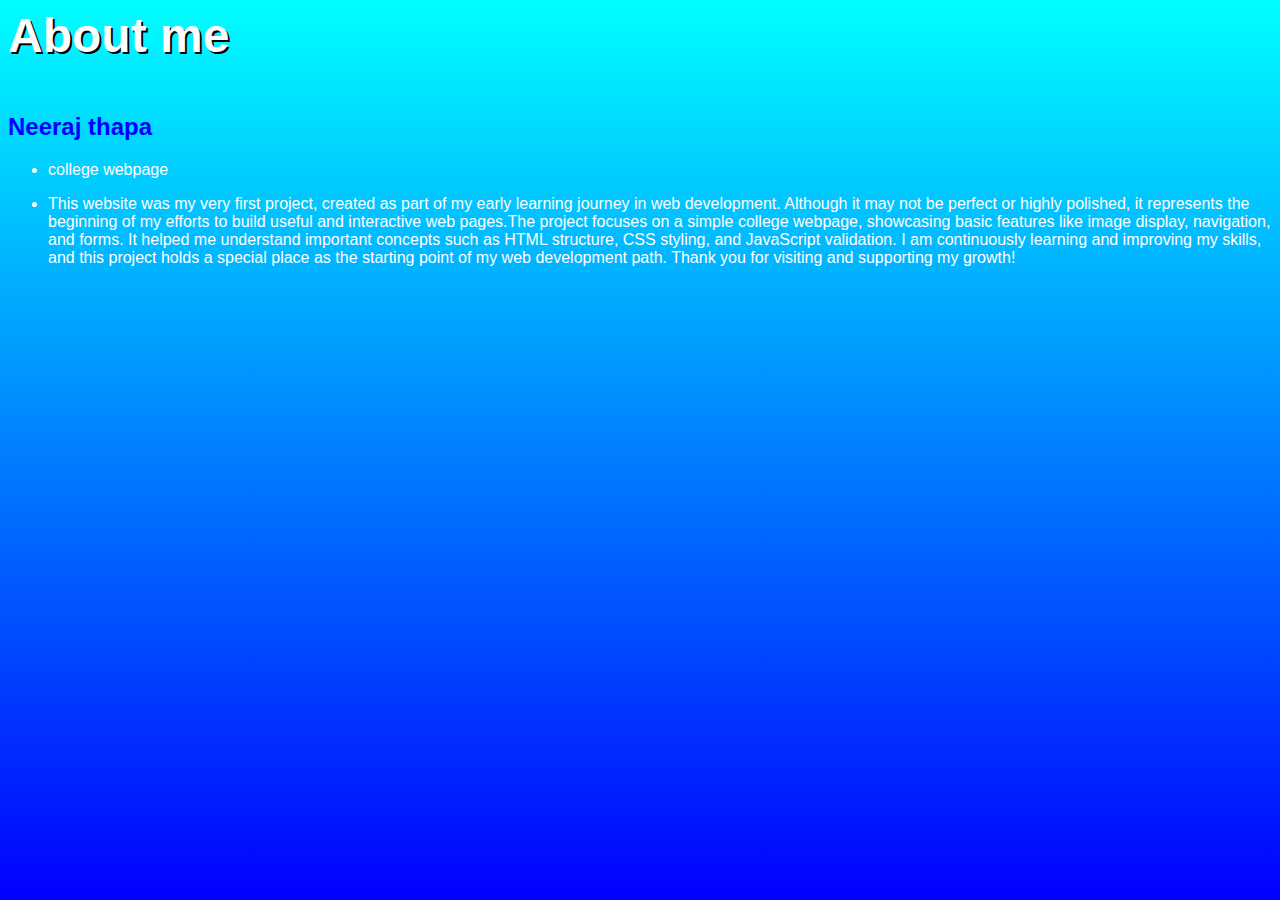
<file: about use.html>
<html>
<head>
<title>About Us</title>
<link rel="stylesheet" href="style.css">
</head>
<body id="a">
<header>
<h1 id="hs">  About me</h1>
</header>
<main>
<section>
<h2  style="color:blue" >Neeraj thapa </h2>

<ul   style="color:white">
<li>college webpage</li>
<li>
    <p>This website was my very first project, created as part of my early learning journey in web development. Although it may not be perfect or highly polished,
      it represents the beginning of my efforts to build useful and interactive web pages.The project focuses on a simple college webpage, showcasing basic 
      features like image display, navigation, and forms. It helped me understand important concepts such as HTML structure, CSS styling, and JavaScript validation.
      I am continuously learning and improving my skills, and this project holds a special place as the starting point of my web development path. Thank you for 
      visiting and supporting my growth!</p>
</li>
</ul>
</section>
</main>
</body>
</html>
</file>
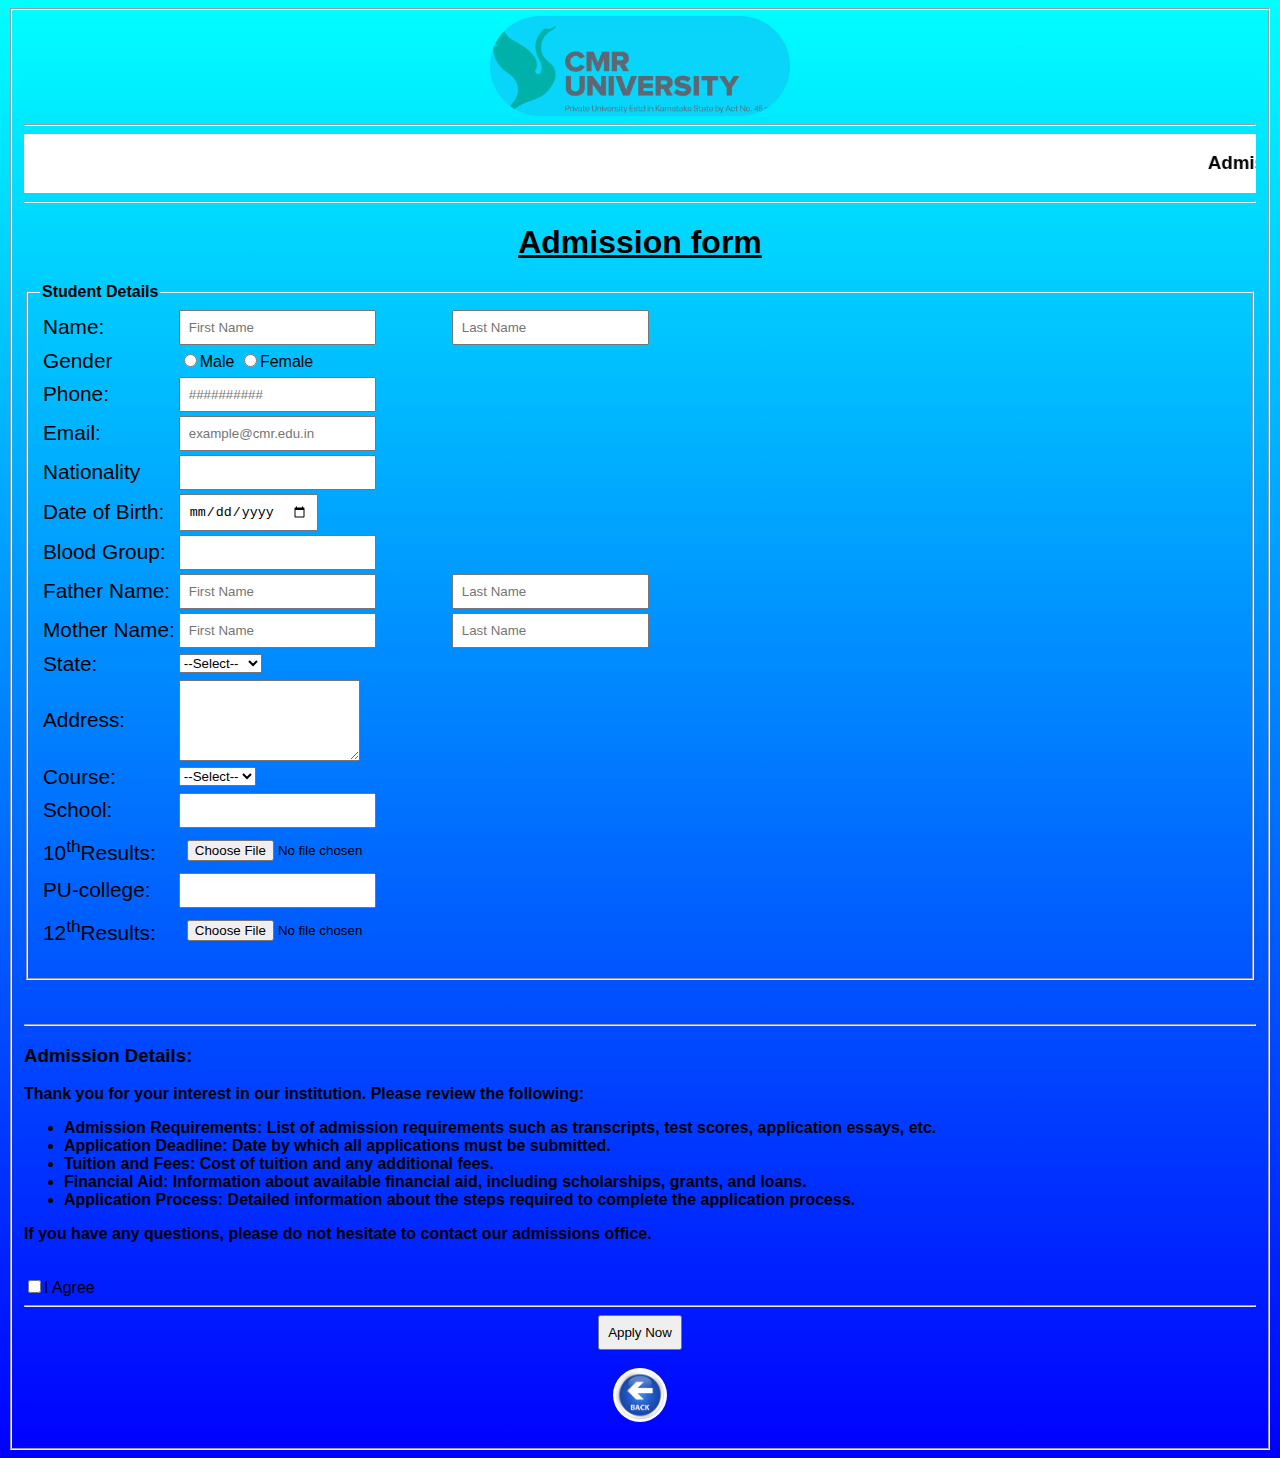
<file: adm1.html>
<html>
<head>
<title>Student Admission Form</title>
<link rel="stylesheet" href="style.css">
</head>
<body  id="a">
<fieldset>
<center><img  class =" butt"src="Logo-CMRU.png" height="100" width="300"></center>
<hr>
<marquee bgcolor="white"> <h3>Admissions are open for 2023  apply now </h3> </marquee>
<hr>
<center><h1><u>Admission form</u></h1></center>
<fieldset>
<legend><b>Student Details</b></legend>
<form>
<table>
<tr>
<td style="font-size:130%"> Name: </td>
<td><input type="text" placeholder="First Name"></td>
<td><input type="text" placeholder="Last Name"></td>
</tr>
<tr>
<td style="font-size:130%"> Gender</td>
<td><input type="radio" name="gender" value="Male">Male
    <input type="radio" name="gender" value="Female">Female</td>
</tr>
<tr>
<td style="font-size:130%">Phone: </td>
<td align="left"><input type="text" placeholder="##########"></td>
</tr>
<tr>
<td style="font-size:130%">Email:</td>
<td><input type="text" placeholder="example@cmr.edu.in"></td>
</tr>
<tr>
<td style="font-size:130%">Nationality</td>
<td align="left"><input type="text"></td>
</tr>
<tr>
<td style="font-size:130%">Date of Birth:</td>
<td><input type="date" id="dob" name="date of birth"></td>
</tr>
<tr>
<td style="font-size:130%">Blood Group:</td>
<td><input type="text"></td>
</tr>
<tr>
<td style="font-size:130%"> Father Name: </td>
<td><input type="text" placeholder="First Name"></td>
<td><input type="text" placeholder="Last Name"></td>
</tr>
<tr>
<td style="font-size:130%"> Mother Name: </td>
<td><input type="text" placeholder="First Name"></td>
<td><input type="text" placeholder="Last Name"></td>
</tr>
<tr>
<td style="font-size:130%">State:</td>
<td><select id="state">
<option>--Select--</option>
<option>Delhi</option>
<option>Mumbai</option>
<option>Chennai</option>
<option>Bangalore</option>
<option>Punjab</option>
</select></td>
</tr>
<tr>
<td style="font-size:130%">Address: </td>
<td><textarea name="addressTxt" rows="5" cols="20"></textarea></td>
</tr>
<tr>
<td style="font-size:130%">Course:</td>
<td><select id="course">
<option>--Select--</option>
<option>BCA</option>
<option>BBA</option>
<option>B.Com</option>
<option>LL.B</option>
<option>B.Tech</option>
</select></td>
</tr>
<tr>
<td style="font-size:130%">School:</td>
<td><input type="text"></td>
</tr>
<tr>
<td style="font-size:130%">10<sup>th</sup>Results:</td>
<td><input type="file"></td>
</tr>
<tr>
<td style="font-size:130%">PU-college:</td>
<td><input type="text"></td>
</tr>
<tr>
<td style="font-size:130%">12<sup>th</sup>Results:</td>
<td><input type="file"></td>
</tr>
</table>
</fieldset>
</form>
<br>
<br>
<hr>
<h3>Admission Details:</h3>
<p><b>Thank you for your interest in our institution. Please review the following:</b></p>
<ul><b>
<li>Admission Requirements: List of admission requirements such as transcripts, test scores, application essays, etc.</li>
<li>Application Deadline: Date by which all applications must be submitted.</li>
<li>Tuition and Fees: Cost of tuition and any additional fees.</li>
<li>Financial Aid: Information about available financial aid, including scholarships, grants, and loans.</li>
<li>Application Process: Detailed information about the steps required to complete the application process.</li></b>
</ul>
<p><b>If you have any questions, please do not hesitate to contact our admissions office.</b></p>
<br>
<form>
<input type="checkbox">I Agree
<hr>
<center><tr><td><a href="success.html">
<input type="button" value="Apply Now"></a>
<br>
<br>
<a  href="index.html" >
<img class="bu" src="back-blue-button-xs.jpg " 
width="50" hight="50"></a>
</td></center></tr>
</form>
</fieldset>
</body>
</html>
</file>
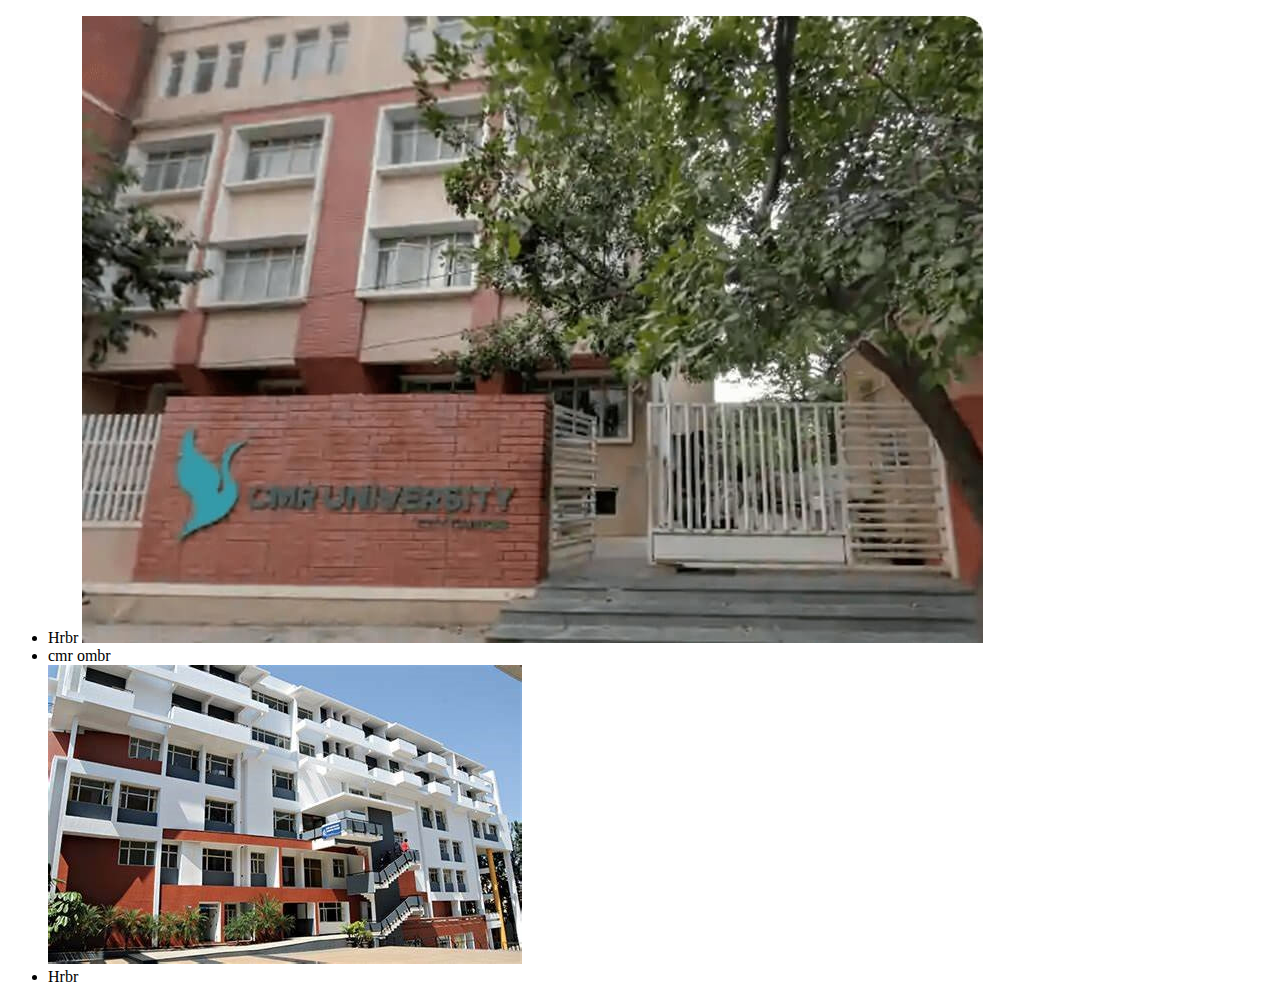
<file: infra.html>
<!DOCTYPE html>
<html lang="en">
<head>
    <meta charset="UTF-8">
    <meta name="viewport" content="width=device-width, initial-scale=1.0">
    <title>INFASTRUCTURE</title>
    
</head>
<body>
<ul>
    <li>Hrbr
        <img src="hrbr cme.jpg">
    </li>
    <li >cmr ombr</li>
    <img src="cmr ombr.jpg">
    <li img src=".jpg">Hrbr</li>
</ul>
</body>
</html>
</file>
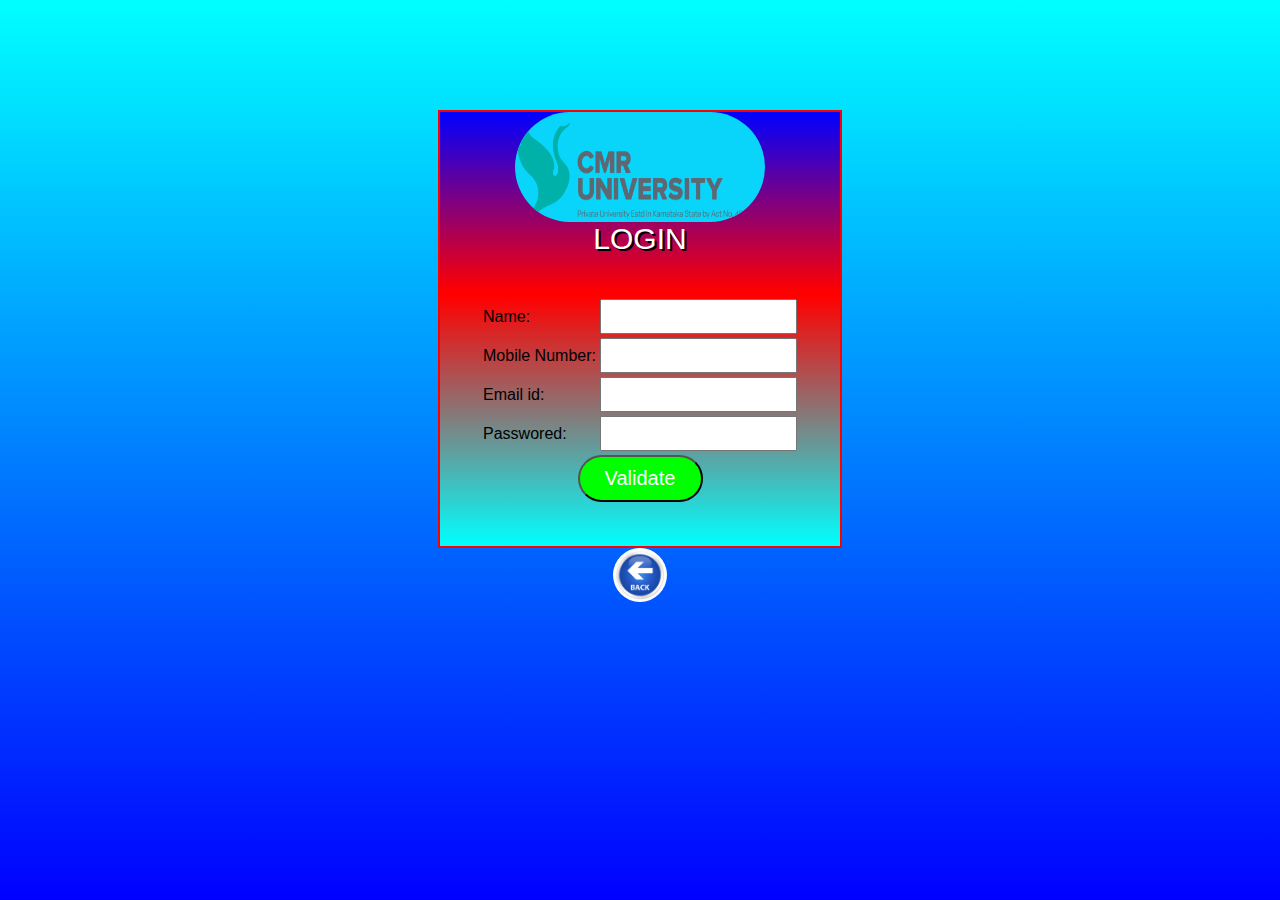
<file: login.html>
<html >
<head>
   
   

    <title>login</title>

   
<link rel="stylesheet" href="style.css">
<script src="validate.js"> </script>
<script>
function sam(){
alert("SAmple");
}
</script>
</head>

<body id="a">
<form>
<center>
<div style="text-shadow: 2px 2px #000;"  id="heading">
<img class="butt" src="Logo-CMRU.png" height="110" width="250"><br>
LOGIN</div>
</center>

<center>

<div id="form" >

<table border="0">

<tr>
<td>Name:</td>
<td><input type="text" size="20" id="nameTxt"></td>
</tr>

<tr>
<td>Mobile Number:</td>
<td><input type="text" size="20" id="contactTxt"></td>
</tr>

<tr>
<td>Email id:</td>
<td><input type="text" size="20" id="mailTxt"></td>
</tr>

<tr>
<td>Passwored:</td>
<td><input type="text" size="20" id="passwordTxt"></td>
</tr>

<tr>
<td colspan="2">
<center>
<button class="button" onClick="validate();">Validate</button></center>
</td>
</tr>

</table>

</div>
<a  href="index.html" >
<img class="bu" src="back-blue-button-xs.jpg "
 width="50" hight="50"></a>


<center>

</form>

</body>
 
</html>
</file>
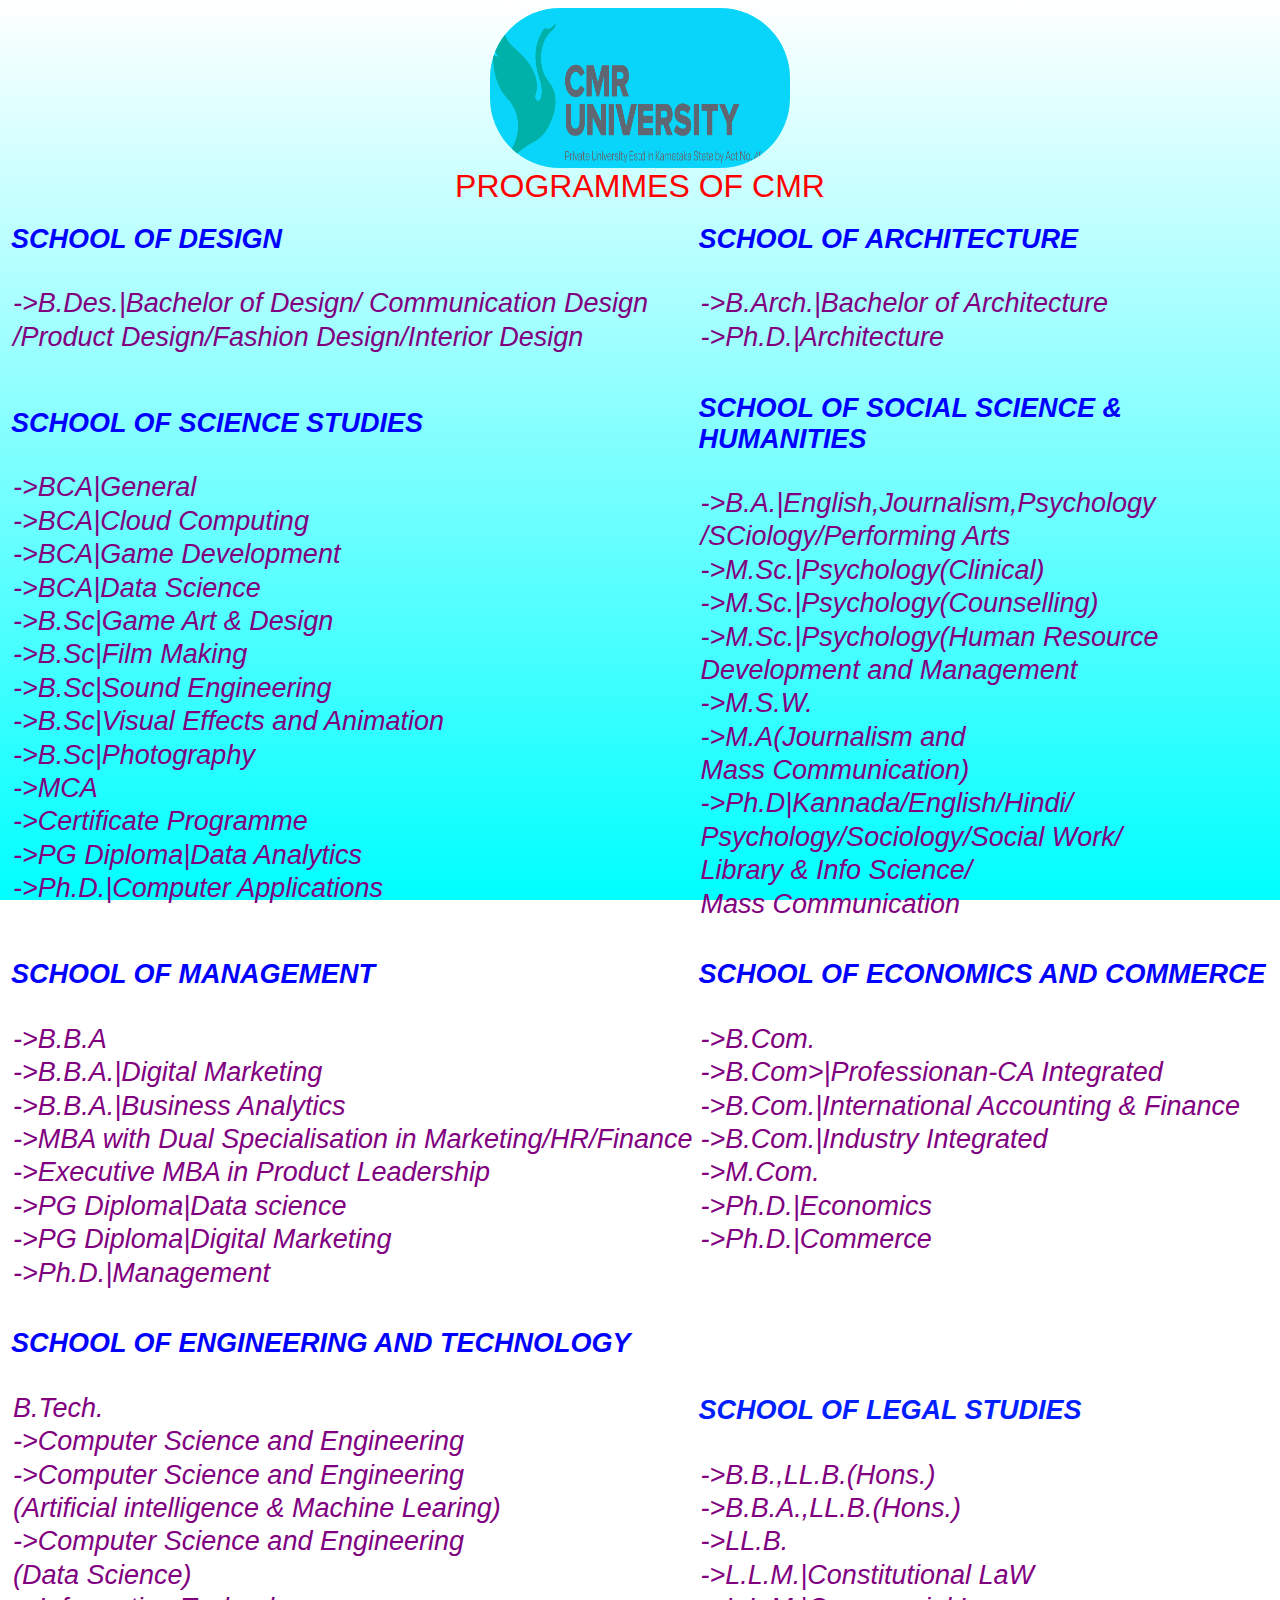
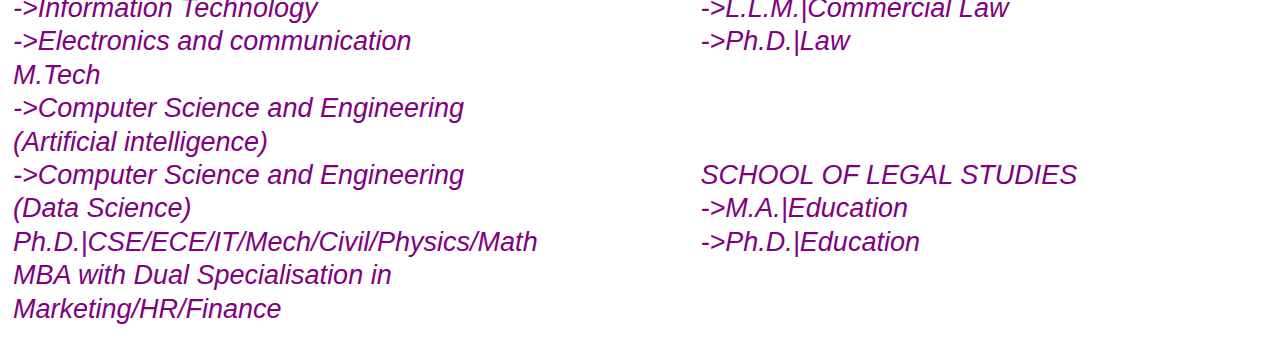
<file: program1.html>
<html>
<head>
<title>PRROGRAMMES OF CMR</title>
<style>
    body{
        background-image: url('cmr ombr.jpg');
        background-repeat: no-repeat;
        background-attachment: fixed;
        background-size: 100% 100%;
    }
    table{
        font-style:oblique;
        font-size:27px;
        font-weight:900;
        font-stretch: expanded;
        
    }
</style>
<link rel="stylesheet" href="style.css">


</head>
<body id="prog">
<center>
<img  class="butt" src="Logo-CMRU.png"
 height="160" width="300">

<form><font style="color:red"><font size="6">PROGRAMMES OF CMR</font size></font> 
</center>
<center>
    <em>
<table border:"1" align=center">
<tr>
<td><font style="color:blue">SCHOOL OF DESIGN</font>
<option><font style="color:purple"></option>
<option>->B.Des.|Bachelor of Design/ Communication Design</option>
<option>/Product Design/Fashion Design/Interior Design</option>
<option></option>
</td>
<td><font style="color:blue">SCHOOL OF ARCHITECTURE</font>
<option><font style="color:purple"></option>
<option>->B.Arch.|Bachelor of Architecture</option>
<option>->Ph.D.|Architecture</option>
<option></option>
</td>
</tr
<tr>
<td><font style="color:blue">SCHOOL OF SCIENCE STUDIES</font>
<option><font style="color:purple"></option>
<option>->BCA|General</option>
<option>->BCA|Cloud Computing</option>
<option>->BCA|Game Development</option>
<option>->BCA|Data Science</option>
<option>->B.Sc|Game Art & Design</option>
<option>->B.Sc|Film Making</option>
<option>->B.Sc|Sound Engineering</option>
<option>->B.Sc|Visual Effects and Animation</option>
<option>->B.Sc|Photography</option>
<option>->MCA</option>
<option>->Certificate Programme</option>
<option>->PG Diploma|Data Analytics</option>
<option>->Ph.D.|Computer Applications</option>
<option></option>
</td>
<td><font style="color:blue">SCHOOL OF SOCIAL SCIENCE & HUMANITIES</font>
<option><font style="color:purple"></option>
<option>->B.A.|English,Journalism,Psychology</option>
<option>/SCiology/Performing Arts</option>
<option>->M.Sc.|Psychology(Clinical)</option>
<option>->M.Sc.|Psychology(Counselling)</option>
<option>->M.Sc.|Psychology(Human Resource</option>
<option>Development and Management</option>
<option>->M.S.W.</option>
<option>->M.A(Journalism and</option>
<option>Mass Communication)</option>
<option>->Ph.D|Kannada/English/Hindi/</option>
<option>Psychology/Sociology/Social Work/</option>
<option>Library & Info Science/</option>
<option>Mass Communication</option>
<option></option>
</td>
</tr>
<tr>
<td><font style="color:blue">SCHOOL OF MANAGEMENT</font>
<option><font style="color:purple"></option>
<option>->B.B.A</option>
<option>->B.B.A.|Digital Marketing</option>
<option>->B.B.A.|Business Analytics</option>
<option>->MBA with Dual Specialisation in Marketing/HR/Finance</option>
<option>->Executive MBA in Product Leadership</option>
<option>->PG Diploma|Data science</option>
<option>->PG Diploma|Digital Marketing</option>
<option>->Ph.D.|Management</option>
<option></option>
</td>
<td><font style="color:blue">SCHOOL OF ECONOMICS AND COMMERCE</font>
<option><font style="color:purple"></option>
<option>->B.Com.</option>
<option>->B.Com>|Professionan-CA Integrated</option>
<option>->B.Com.|International Accounting & Finance</option>
<option>->B.Com.|Industry Integrated</option>
<option>->M.Com.</option>
<option>->Ph.D.|Economics</option>
<option>->Ph.D.|Commerce</option>
<option></option>
<option></option>
</td>
</tr>
<tr>
<td><font style="color:blue">SCHOOL OF ENGINEERING AND TECHNOLOGY</font>
<option><font style="color:purple"></option>
<option>B.Tech.</option>
<option>->Computer Science and Engineering</option>
<option>->Computer Science and Engineering</option>
<option>(Artificial intelligence & Machine Learing)</option>
<option>->Computer Science and Engineering</option>
<option>(Data Science)</option>
<option>->Information Technology</option>
<option>->Electronics and communication</option>
<option>M.Tech</option>
<option>->Computer Science and Engineering</option>
<option>(Artificial intelligence)</option>
<option>->Computer Science and Engineering</option>
<option>(Data Science)</option>
<option>Ph.D.|CSE/ECE/IT/Mech/Civil/Physics/Math</option>
<option>MBA with Dual Specialisation in</option>
<option>Marketing/HR/Finance</option>
</td>
<td><font style="color:rgb(0, 30, 255)">SCHOOL OF LEGAL STUDIES</font>
<option><font style="color:purple"></option>
<option>->B.B.,LL.B.(Hons.)</option>
<option>->B.B.A.,LL.B.(Hons.)</option>
<option>->LL.B.</option>
<option>->L.L.M.|Constitutional LaW</option>
<option>->L.L.M.|Commercial Law</option>
<option>->Ph.D.|Law</option> 
<option></option>
<option></option>
<option><font style="color:purple"></option>
<option>SCHOOL OF LEGAL STUDIES</font></option>
<option>->M.A.|Education</option>
<option>->Ph.D.|Education</option>
</td>
</tr>
</table>
</em>
</center>
</form>
</body>
</html>
</file>
<file: style.css>
#ac{
 

 background-image: linear-gradient(lime,cyan );
font-family:arial;}



#heading{
	 margin-top:110px;
       	 height: 180px;
	 width : 400px;
         background-image: linear-gradient(blue, red);
border: 2px solid red;
	 font-size:30px;
	 color:white;

    }
#a{
 

 background-image: linear-gradient(cyan, blue);
font-family:arial;}

#prog{
 

 background-image: linear-gradient(white, cyan);
font-family:arial;}

    #form{
        width : 400px;
        height : 250px;
        background-image: linear-gradient(red, cyan);
        border: 2px solid red;
        font-size:20px;
 
    }
    input {
    padding: 8px;
}
.button {
    padding: 10px;
    border-radius: 30px;
    color: white;
    font-size: 20px;
    background-color: lime;
    width:125px;
  }
    
.butt {
   padding:center;
    border-radius: 70px;
   
    background-color: rgb(8, 213, 249);
 
  }


.bu {
   padding: 2px;
    border-radius: 100px;
background-color: white;
   
  }


.butto {
    padding: 10px;
    border-radius: 30px;
    color: white;
    font-size: 20px;
    background-color:cyan;
    width:125px;
  }




#m{
               background-color:yellow;  }
#hed{
              background-color:lightblue;
 	height:50px;
	width:100%;
	text-align:center;
	}
#men{
              background-color:yellow;
	font-color:white;
 	height:30px;
	width:100%;
	text-align:center;
	}
#imag{
              background-color:white;
 	height:100px;
	width:100%;
	text-align:center;
	}

#product{
              background-color:purple;
 	height:200px;
	width:100%;
	text-align:center;
	}


#b1 {
			font-family: Arial, sans-serif;
			margin: 0;
			padding: 0;
			background-color: #333;
		}
		.container {
			max-width: 800px;
			margin: 0 auto;
			padding: 20px;
			text-align: center;
		}
		#hs {
			color: #fff;
			font-size: 3em;
			margin-bottom: 50px;
			text-shadow: 2px 2px #000;
			animation: color-change 5s infinite;
		}
		.logo {
			width: 200px;
			height: 200px;
			background-color: #fff;
			border-radius: 50%;
			margin-bottom: 50px;
			animation: rotate 10s linear infinite;
		}
		.logo::before {
			content: "";
			display: block;
			width: 100px;
			height: 100px;
			background-color: #333;
			border-radius: 50%;
			position: absolute;
			top: 50%;
			left: 50%;
			transform: translate(-50%, -50%);
			animation: pulse 2s ease-in-out infinite;
		}
		@keyframes rotate {
			from {
				transform: rotate(0deg);
			}
			to {
				transform: rotate(360deg);
			}
		}
		@keyframes pulse {
			from {
				transform: scale(1);
				opacity: 1;
			}
			to {
				transform: scale(1.5);
				opacity: 0;
				background-color: #fff;
			}
		}
		@keyframes color-change {
			0% {
				color: #fff;
			}
			25% {
				color: #ff0;
			}
			50% {
				color: #f00;
			}
			75% {
				color: #0f0;
			}
			100% {
				color: #fff;
			}
		}
</file>
